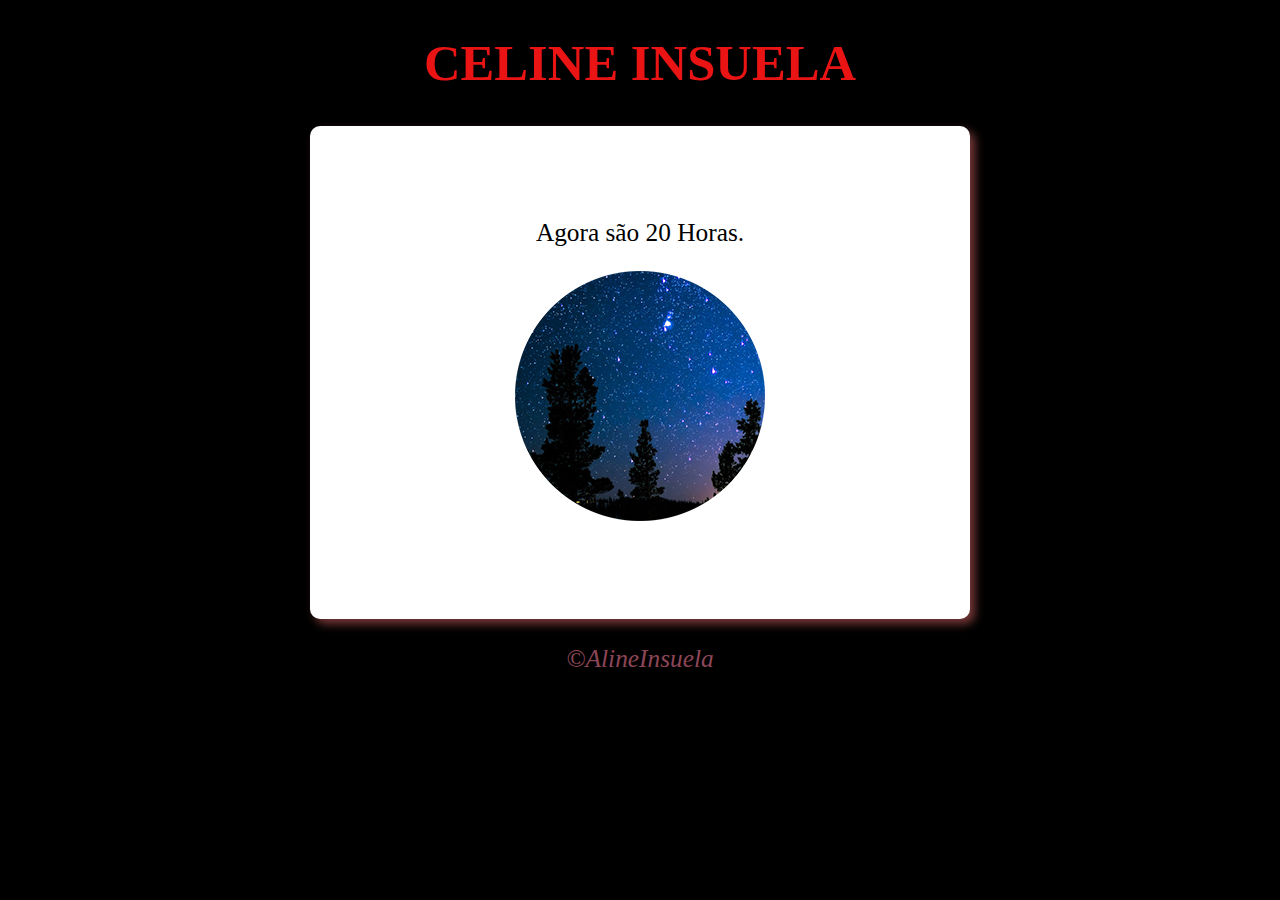
<file: Projetos/03-Proj_Hora_do_dia/index.html>
<!DOCTYPE html>
<html lang="pt-br">
<head>
    <meta charset="UTF-8">
    <meta http-equiv="X-UA-Compatible" content="IE=edge">
    <meta name="viewport" content="width=device-width, initial-scale=1.0">
    <title>Modelo de site</title>
    <link rel="stylesheet" href="estilo.css">
</head>
<body onload="carregar()">
    <header> 
        <h1>CELINE INSUELA</h1>
    </header>

    <Section>
        <div id="msg">
          Aqui vai aparecer a hora
        </div>

        <div id="foto">
            <img id= imagem src="img/Alicia.jpeg" alt="Alicia Insuela">

        </div>
    </Section>

    <footer>
        <p>&copy;AlineInsuela</p>
    </footer>
    <script src="script.js"></script>
</body>
</html>
</file>
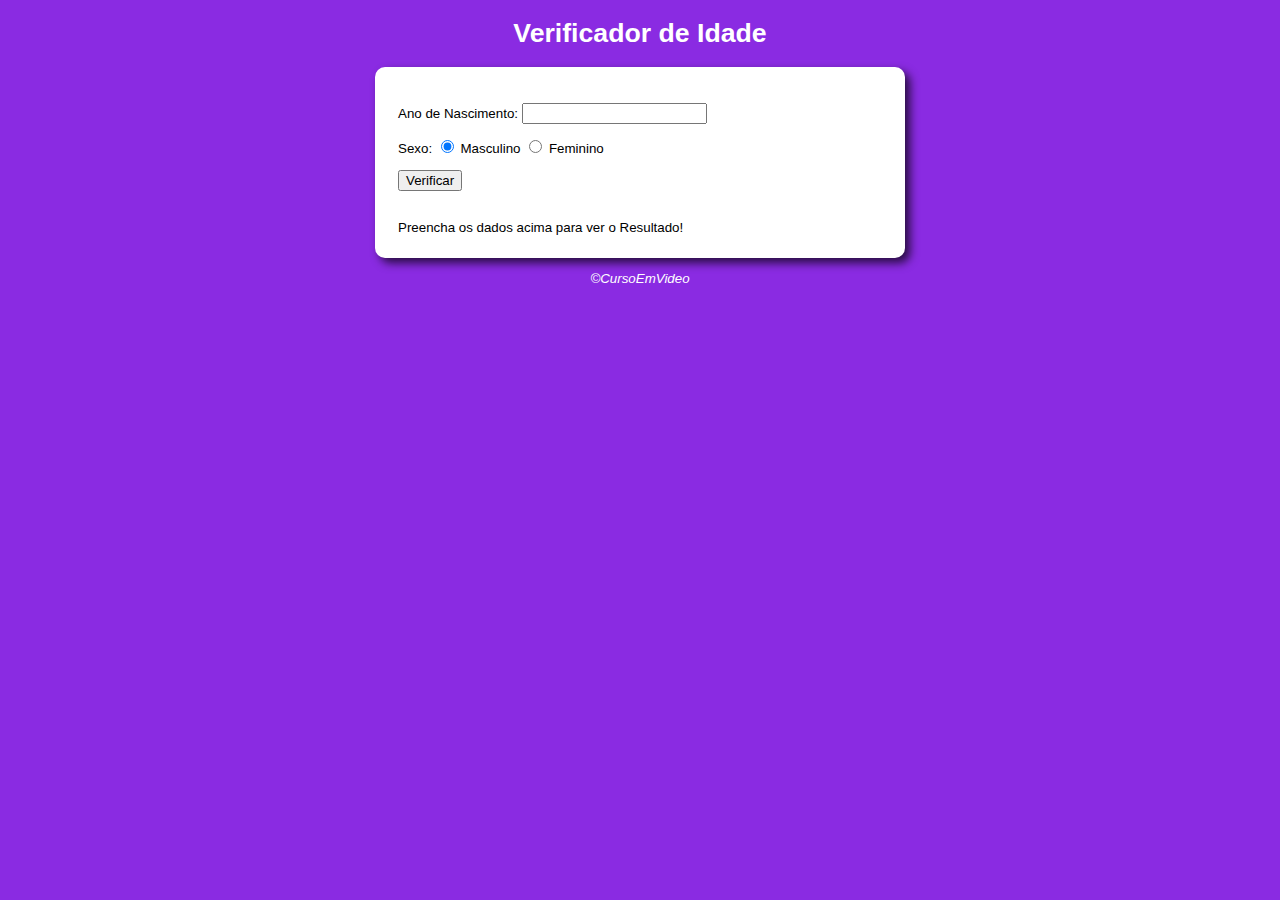
<file: Projetos/04-Proj_Idade_Pessoas/index.html>
<!DOCTYPE html>
<html lang="pt-br">
<head>
    <meta charset="UTF-8">
    <meta http-equiv="X-UA-Compatible" content="IE=edge">
    <meta name="viewport" content="width=device-width, initial-scale=1.0">
    <title>Verificador de Idade</title>
    <link rel="stylesheet" href="estilo.css">
</head>
<body onload="carregar()">
    <header> 
        <h1>Verificador de Idade</h1>
    </header>

    <Section>

        <div>
            <p>Ano de Nascimento:
                <input type="number" name="txtano" id="txtano" min="0">
            </p>
            <p>Sexo:
                <input type="radio" name="radsex" id="masc" checked>
                <label for="masc">Masculino</label>
                <input type="radio" name="radsex" id="fem">
                <label for="fem">Feminino</label>

            </p>
            <p>
                <input type="button" value="Verificar" onclick="verificar()">
            </p>

        </div>
              
        <div id="res">
            Preencha os dados acima para ver o Resultado!
        </div>

    </Section>

    <footer>
        <p>&copy;CursoEmVideo</p>
    </footer>
    <script src="script.js"></script>
</body>
</html>
</file>
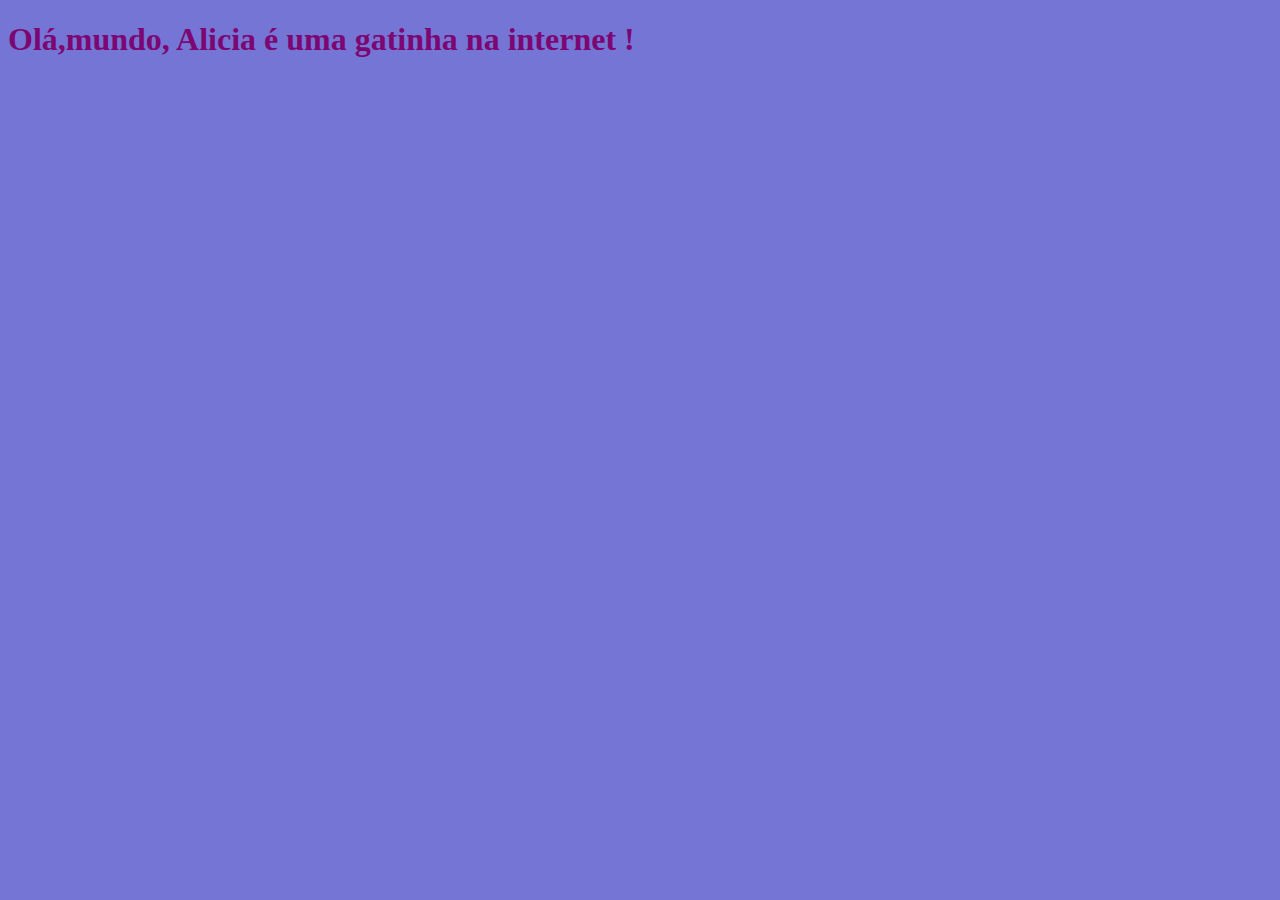
<file: Exercicios/ex001.html>
<!DOCTYPE html>
<html lang="pt-br">
<head>
    <meta charset="UTF-8">
    <meta http-equiv="X-UA-Compatible" content="IE=edge">
    <meta name="viewport" content="width=device-width, initial-scale=1.0">
    <title>Meu primeiro programa...</title>
    <style>
        body {
           background-color: rgb(117, 117, 214); 
           color: white
           font: 20pt arial;
        }
        h1 {
            color: rgb(124, 7, 114);
        }
    </style>
</head>
<body>
<h1>Olá,mundo, Alicia é uma gatinha na internet !</h1>
<script> // inicio de codigo em java script
    window.alert('Minha primeirra Mensagem!') // Alerta no NAvegador
    window.confirm('Está gostando de JS?') /* comnetario */
    window.prompt('Qual é o seu Nome?') //  vai pergunta o nome
</script>  
</body>
</html>
</file>
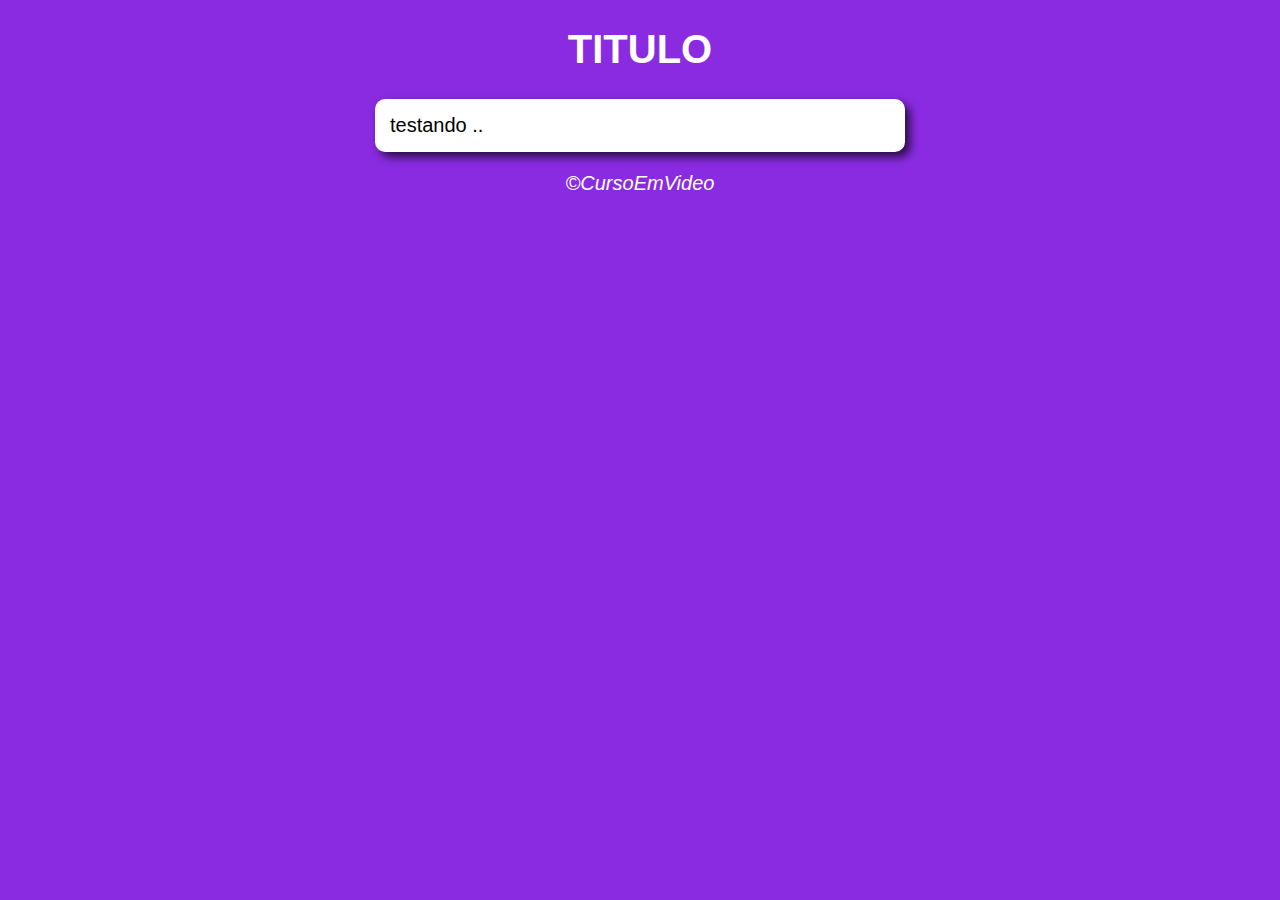
<file: Projetos/01-Proj/modelo.html>
<!DOCTYPE html>
<html lang="pt-br">
<head>
    <meta charset="UTF-8">
    <meta http-equiv="X-UA-Compatible" content="IE=edge">
    <meta name="viewport" content="width=device-width, initial-scale=1.0">
    <title>Modelo de site</title>
    <link rel="stylesheet" href="estilo.css">
</head>
<body>
    <header> 
        <h1>TITULO</h1>
    </header>

    <Section>
        <div>
          testando ..
        </div>

        <div>

        </div>
    </Section>

    <footer>
        <p>&copy;CursoEmVideo</p>
    </footer>
    <script src="script.js"></script>
</body>
</html>
</file>
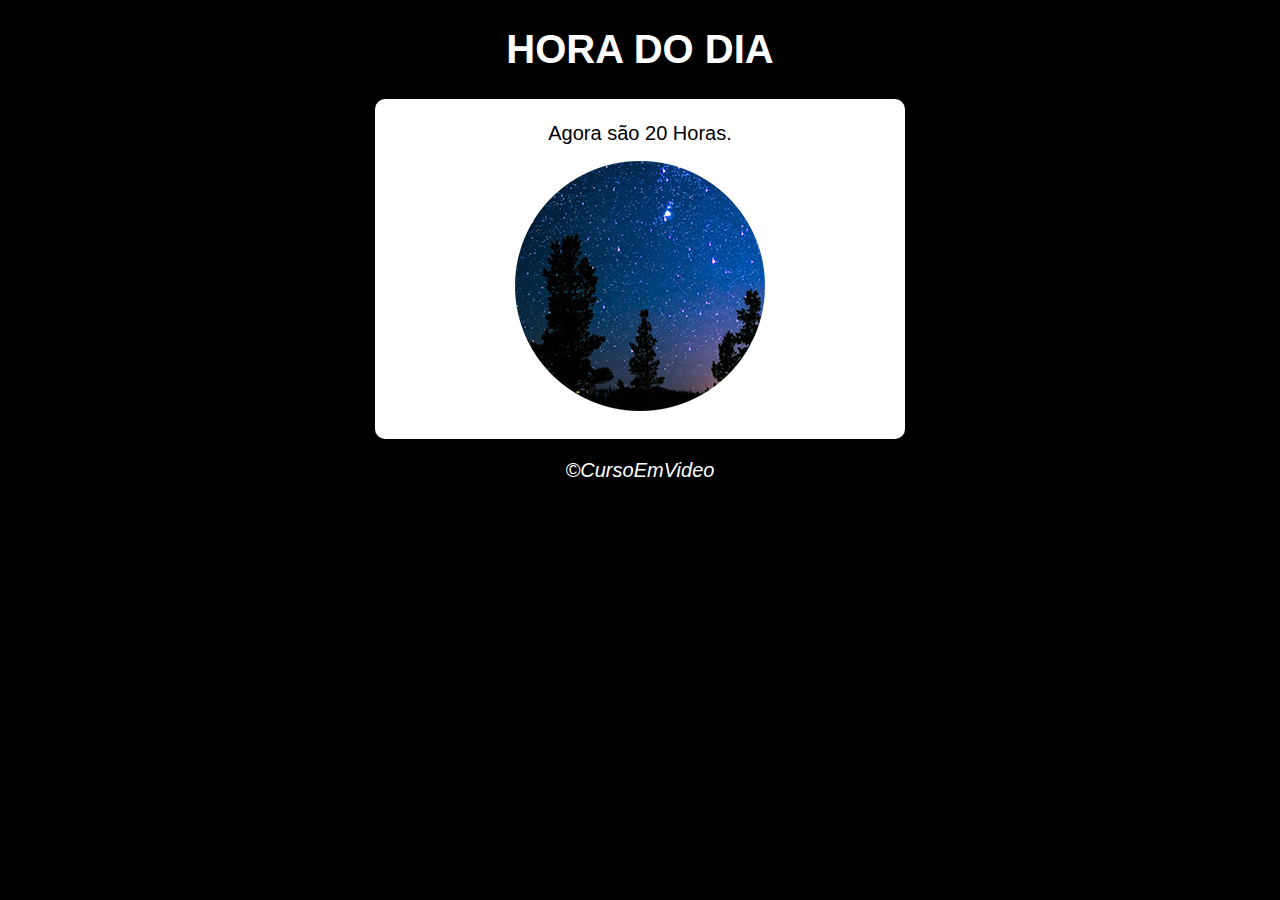
<file: Projetos/02-Proj/modelo.html>
<!DOCTYPE html>
<html lang="pt-br">
<head>
    <meta charset="UTF-8">
    <meta http-equiv="X-UA-Compatible" content="IE=edge">
    <meta name="viewport" content="width=device-width, initial-scale=1.0">
    <title>Modelo de site</title>
    <link rel="stylesheet" href="estilo.css">
</head>
<body onload="carregar()">
    <header> 
        <h1>HORA DO DIA</h1>
    </header>

    <Section>
        <div id="msg">
          Aqui vai aparecer a hora
        </div>

        <div id="foto">
            <img id= imagem src="img/manha2.png" alt="Foto do dia">

        </div>
    </Section>

    <footer>
        <p>&copy;CursoEmVideo</p>
    </footer>
    <script src="script.js"></script>
</body>
</html>
</file>
<file: Projetos/03-Proj_Hora_do_dia/estilo.css>
body {
   background: blueviolet;
   font: normal 19pt small-caption;
}

header {
    color: rgb(235, 20, 20);
    text-align: center; /*centralizando*/

}

section {
   background: white;  /*cor de fundo*/
   border-radius: 10px; /*Raio da borda*/
   padding: 80px; /*Altura fixa*/
   width: 500px;  /*largura fixa*/
   margin: auto; /*centralizando*/
   box-shadow: 5px 5px 10px rgba(168, 78, 78, 0.712);  /*inserindo sombra*/
              /* 5px de desloc.lateral 5px de desloc.vertical 5px de espalhamento */

}

div{
   text-align: center; /*centralizando*/
   padding: 12px; /*Altura fixa*/
}


footer {
   color: rgba(233, 118, 146, 0.616);
   text-align: center; /*centralizando*/
   font-style: italic;

}
</file>
<file: Projetos/04-Proj_Idade_Pessoas/estilo.css>
body {
   background: blueviolet;
   font: normal 10pt arial;
}

header {
    color: white;
    text-align: center; /*centralizando*/

}

section {
   background: white;  /*cor de fundo*/
   border-radius: 10px; /*Raio da borda*/
   padding: 15px; /*Altura fixa*/
   width: 500px;  /*largura fixa*/
   margin: auto; /*centralizando*/
   box-shadow: 5px 5px 10px rgba(0, 0, 0, 0.712);  /*inserindo sombra*/
              /* 5px de desloc.lateral 5px de desloc.vertical 5px de espalhamento */

}

div{
   text-align: left; /*centralizando*/
   padding: 8px; /*Altura fixa*/
}


footer {
   color: white;
   text-align: center; /*centralizando*/
   font-style: italic;

}
</file>
<file: Projetos/01-Proj/estilo.css>
body {
   background: blueviolet;
   font: normal 15pt arial;
}

header {
    color: white;
    text-align: center; /*centralizando*/

}

section {
   background: white;  /*cor de fundo*/
   border-radius: 10px; /*Raio da borda*/
   padding: 15px; /*Altura fixa*/
   width: 500px;  /*largura fixa*/
   margin: auto; /*centralizando*/
   box-shadow: 5px 5px 10px rgba(0, 0, 0, 0.712);  /*inserindo sombra*/
              /* 5px de desloc.lateral 5px de desloc.vertical 5px de espalhamento */

}

footer {
   color: white;
   text-align: center; /*centralizando*/
   font-style: italic;

}
</file>
<file: Projetos/02-Proj/estilo.css>
body {
   background: blueviolet;
   font: normal 15pt arial;
}

header {
    color: white;
    text-align: center; /*centralizando*/

}

section {
   background: white;  /*cor de fundo*/
   border-radius: 10px; /*Raio da borda*/
   padding: 15px; /*Altura fixa*/
   width: 500px;  /*largura fixa*/
   margin: auto; /*centralizando*/
   box-shadow: 5px 5px 10px rgba(0, 0, 0, 0.712);  /*inserindo sombra*/
              /* 5px de desloc.lateral 5px de desloc.vertical 5px de espalhamento */

}

div{
   text-align: center; /*centralizando*/
   padding: 8px; /*Altura fixa*/
}


footer {
   color: white;
   text-align: center; /*centralizando*/
   font-style: italic;

}
</file>
